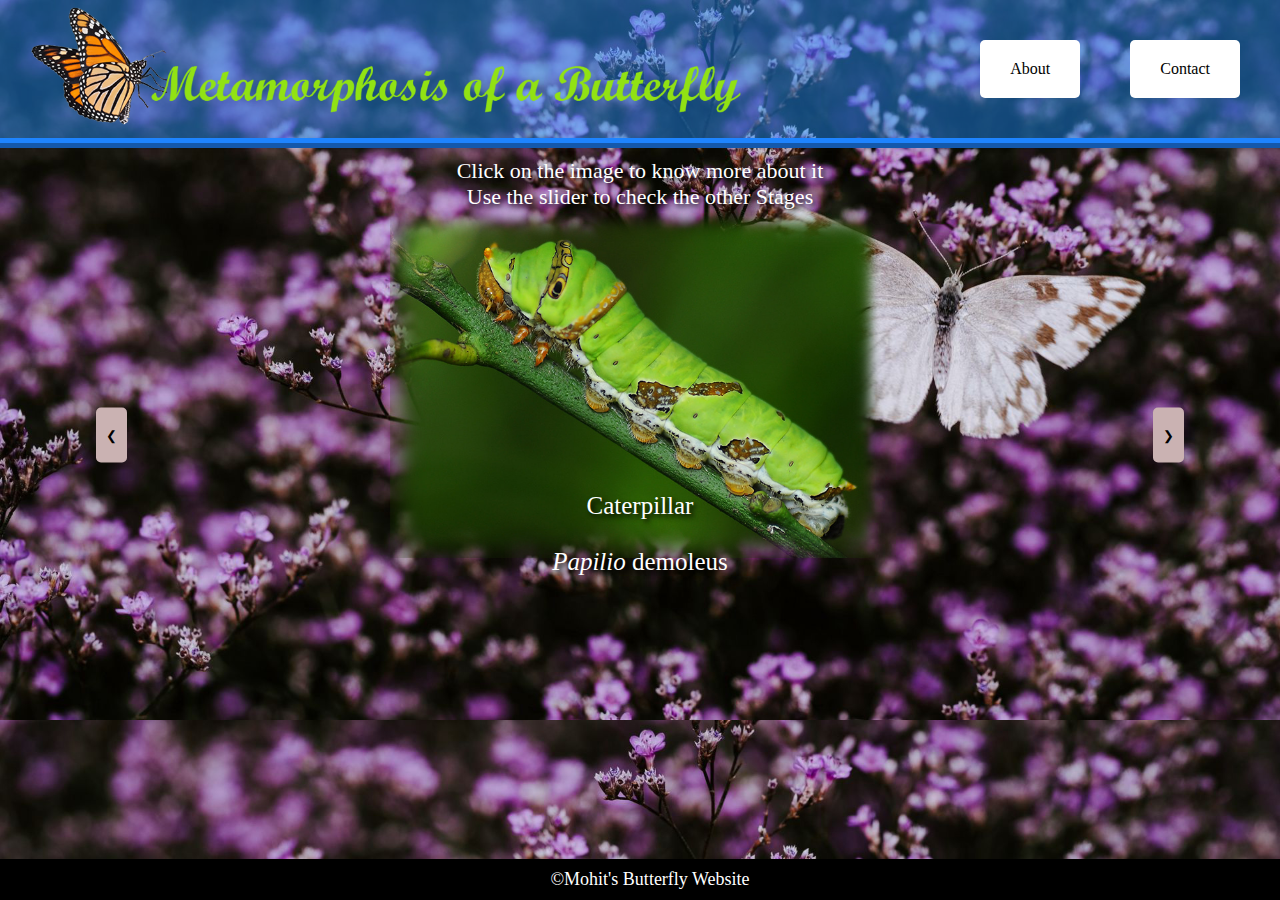
<file: index.html>
<!DOCTYPE html>
<html lang="en">

<head>
    <meta charset="UTF-8">
    <meta http-equiv="X-UA-Compatible" content="IE=edge">
    <meta name="viewport" content="width=device-width, initial-scale=1.0">
    <title>Metamorphosis of a Butterfly</title>
    <link rel="stylesheet" href="css/style1.css">
    <link rel="stylesheet" href="css/header-footer.css">
    <style>

    </style>
</head>

<body>
    <header class="header">
        <div class="brand">

            <img src="Images/logo.png" alt="Logo" width="100%" height="100%" class="logo1">

        </div>
        <div class="nav-tags">
            <input class="menu-btn" type="checkbox" id="menu-btn" />
            <label class="menu-icon" for="menu-btn">
                <span class="navicon"></span></label>
            <ul class="menu">

                <li> <a href="aboutUs.html">
                        <p>About</p>
                    </a></li>
                <li> <a href="contactUs.html">
                        <p>Contact</p>
                    </a></li>
            </ul>
        </div>
    </header>

    <div class="container">

        <div class="title text-shadow center-text">
            <p>Click on the image to know more about it</p>
            <p>Use the slider to check the other Stages</p>
        </div>
        <div class="display-container">
            <div class="left-right">
                <button class="button display-left" onclick="plusDivs(-1)">&#10094;</button>
                <button class="button display-right" onclick="plusDivs(+1)">&#10095;</button>
            </div>
            <div class="images">
                <a href="caterpillar.html">
                    <div class="slide-images"><img src="Images/caterpillar.png" class="pictures" width="500px"
                            alt="Caterpillar">
                        <p class="stage center-text text-shadow">Caterpillar<br><br><i>Papilio</i> demoleus</p>
                    </div>
                </a>
                <a href="chrysalis.html">
                    <div class="slide-images"><img src="Images/chrysalis1.png" class="pictures" width="500px"
                            alt="Chrysalis">
                        <p class="stage center-text text-shadow">Chrysalis<br><br><i>Papilio</i> demoleus</p>
                    </div>
                </a>
                <a href="butterfly.html">
                    <div class="slide-images"><img src="Images/butterfly.png" class="pictures" width="500px"
                            alt="Butterfly">
                        <p class="stage center-text text-shadow">Butterfly <br><br><i>Papilio</i> demoleus</p>
                    </div>
                </a>
            </div>
        </div>
    </div>
    </div>
    <footer>
        <span>&copy;Mohit's Butterfly Website</span>
    </footer>

    <script>
        var slideIndex = 1;
        showDivs(slideIndex);

        function plusDivs(n) {
            showDivs(slideIndex += n);
        }

        function showDivs(n) {
            var i;
            var x = document.getElementsByClassName("slide-images");
            if (n > x.length) {
                slideIndex = 1
            }
            if (n < 1) {
                slideIndex = x.length
            };
            for (i = 0; i < x.length; i++) {
                x[i].style.display = "none";
            }
            x[slideIndex - 1].style.display = "block";
        }
    </script>

</body>

</html>
</file>
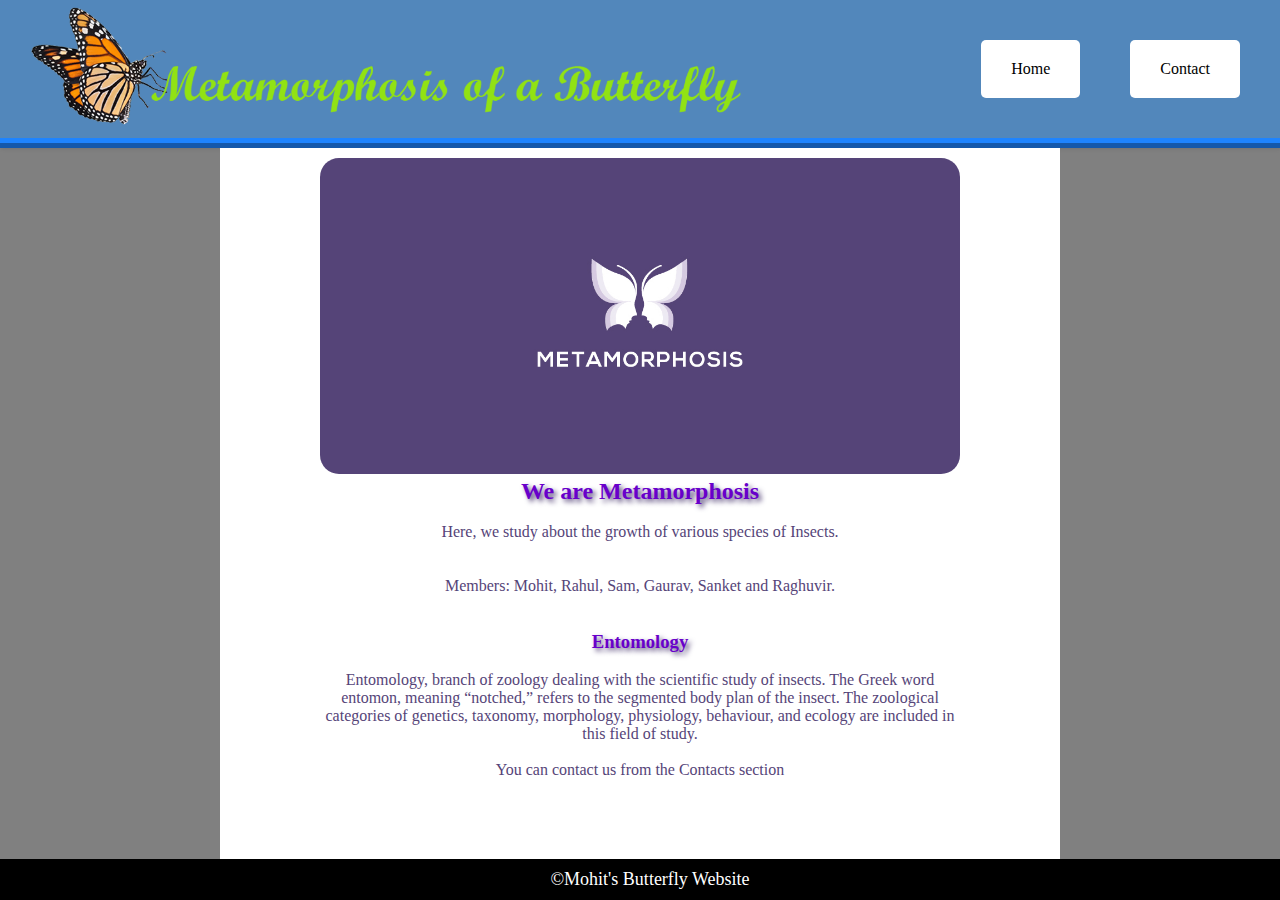
<file: aboutUs.html>
<!DOCTYPE html>
<html lang="en">

<head>
    <meta charset="UTF-8">
    <meta http-equiv="X-UA-Compatible" content="IE=edge">
    <meta name="viewport" content="width=device-width, initial-scale=1.0">
    <title>About Us</title>
    <link rel="stylesheet" href="css/header-footer.css">
    <link rel="stylesheet" href="css/aboutUs.css">
</head>

<body>
    <header class="header">
        <div class="brand">

            <img src="Images/logo.png" alt="Logo" width="100%" height="100%" class="logo1">
            <!-- <h1>Metamorphosis of a Butterfly</h1> -->
        </div>
        <div class="nav-tags">
            <input class="menu-btn" type="checkbox" id="menu-btn" />
            <label class="menu-icon" for="menu-btn">
                <span class="navicon"></span></label>
            <ul class="menu">
                <li> <a href="index.html">
                    <p>Home</p>
                </a></li>
              
                <li> <a href="contactUs.html">
                        <p>Contact</p>
                    </a></li>
            </ul>
        </div>
    </header>

    <div class="container">
        <img src="Images/meta-logo.jpg" alt="Metamorphosis Logo" width="100%" class="meta-logo">
        <h2>We are Metamorphosis</h2>
        <br>
        <p>Here, we study about the growth of various species of Insects.</p>
        <br>
        <br><p>Members: Mohit, Rahul, Sam, Gaurav, Sanket and Raghuvir.</p>
        <br>
        <br>
        <h3>Entomology</h3>
        <br>
        <p>Entomology, branch of zoology dealing with the scientific study of insects. The Greek word entomon, meaning
            “notched,” refers to the segmented body plan of the insect. The zoological categories of genetics, taxonomy,
            morphology, physiology, behaviour, and ecology are included in this field of study.</p>
        <br>
        <p>You can contact us from the Contacts section</p>
    </div>
    <footer>
        <span>&copy;Mohit's Butterfly Website</span>
    </footer>
</body>

</html>
</file>
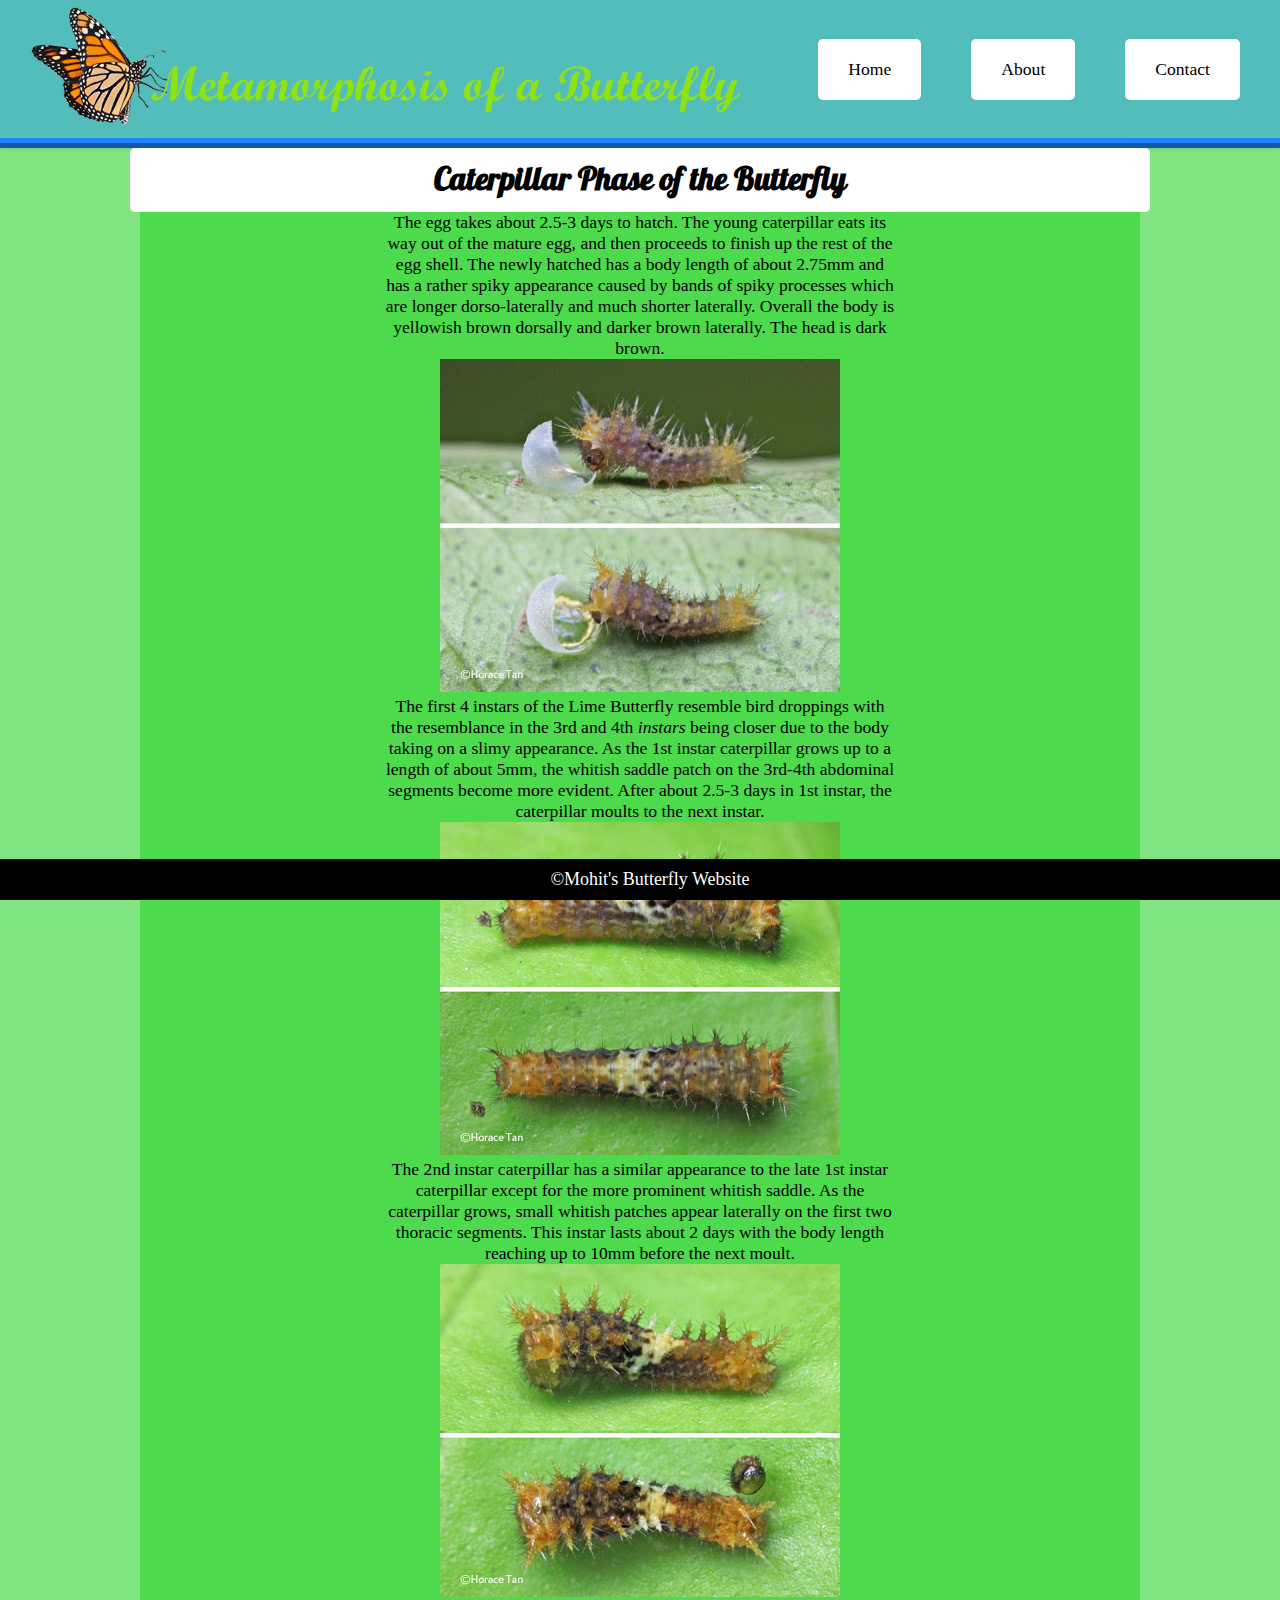
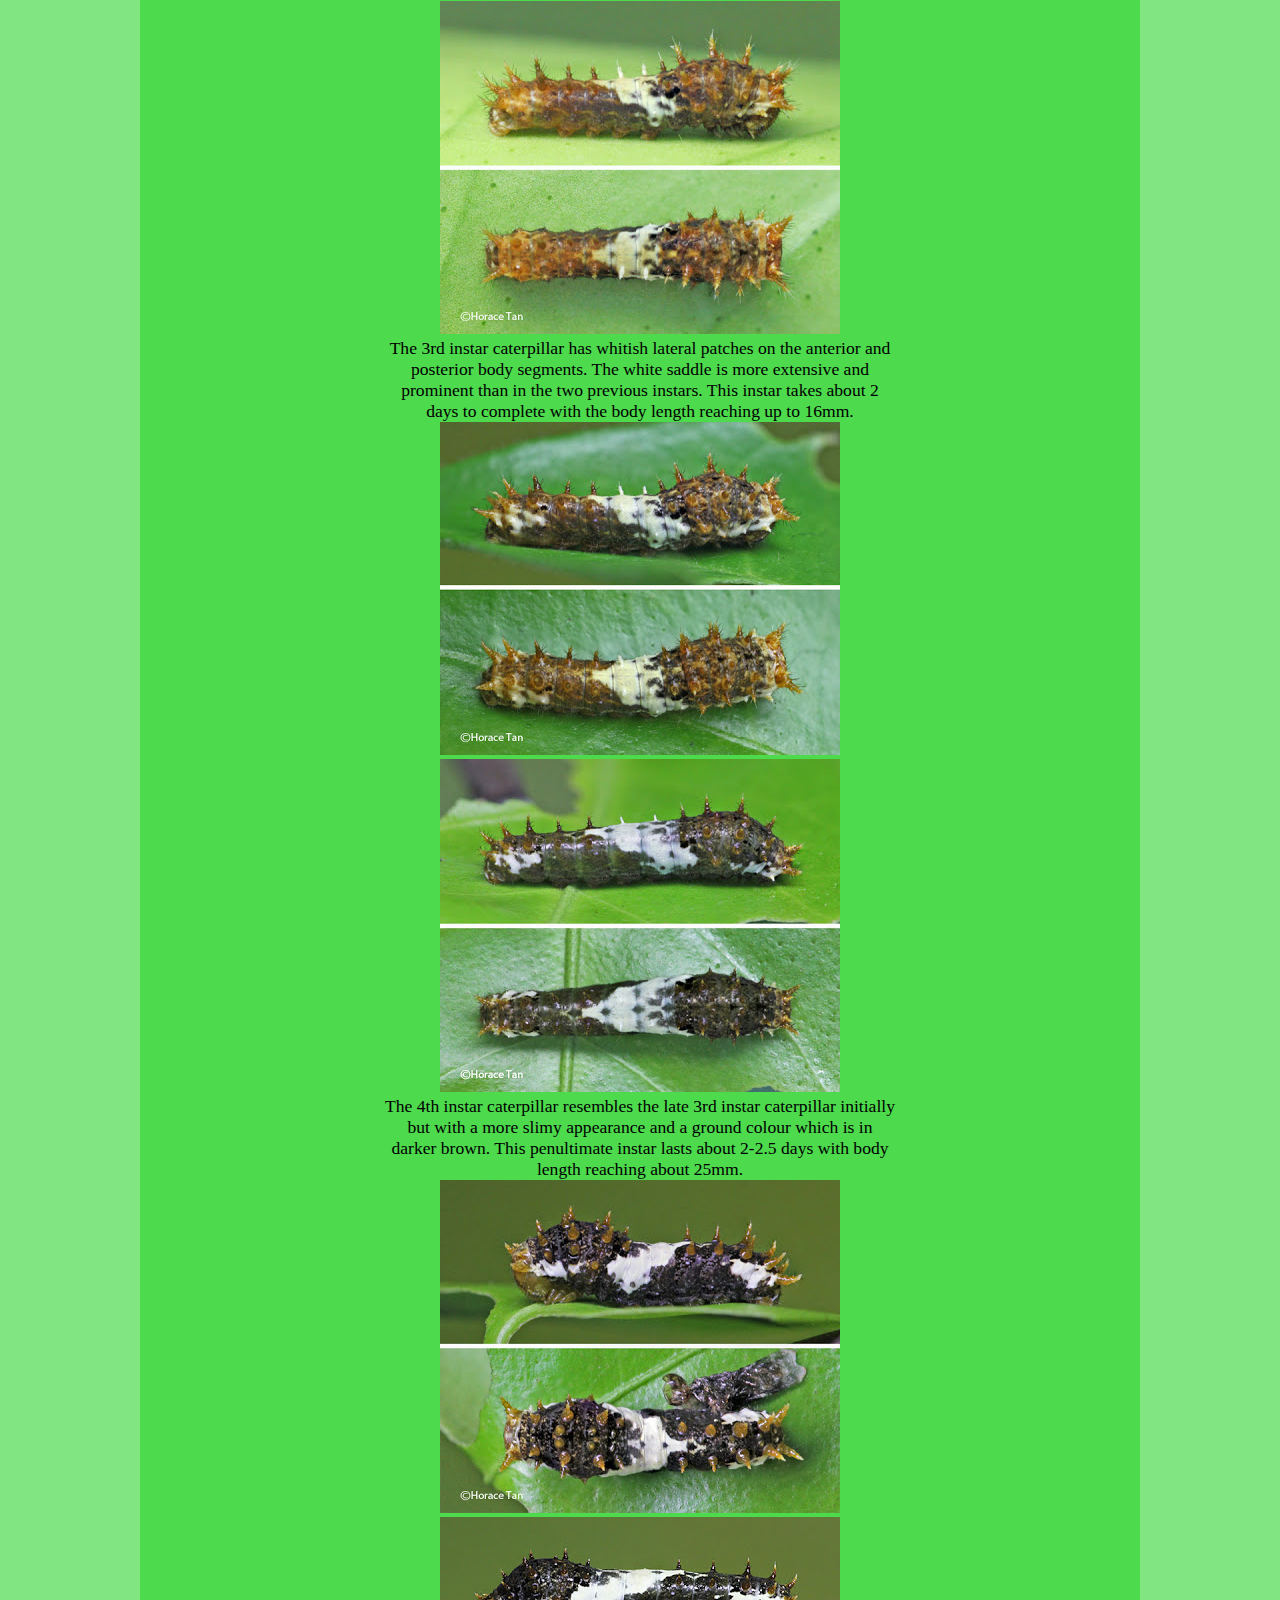
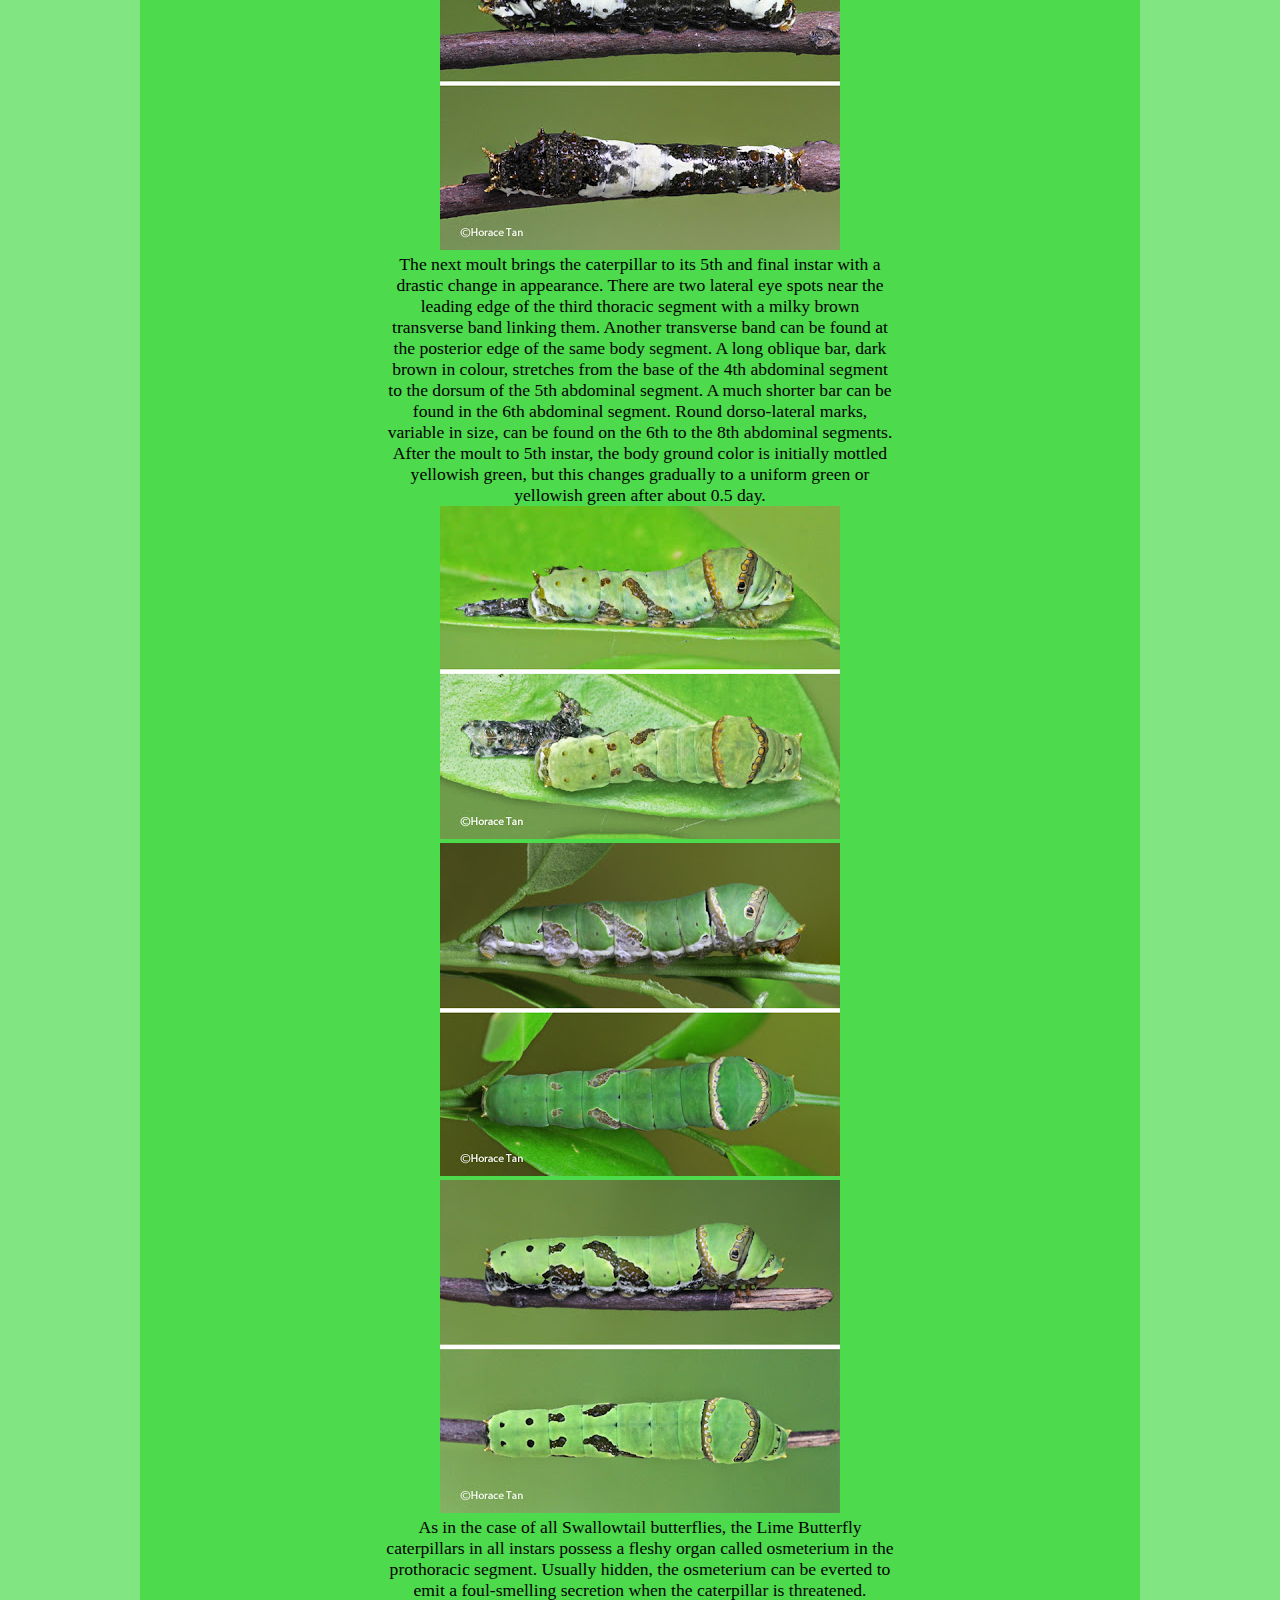
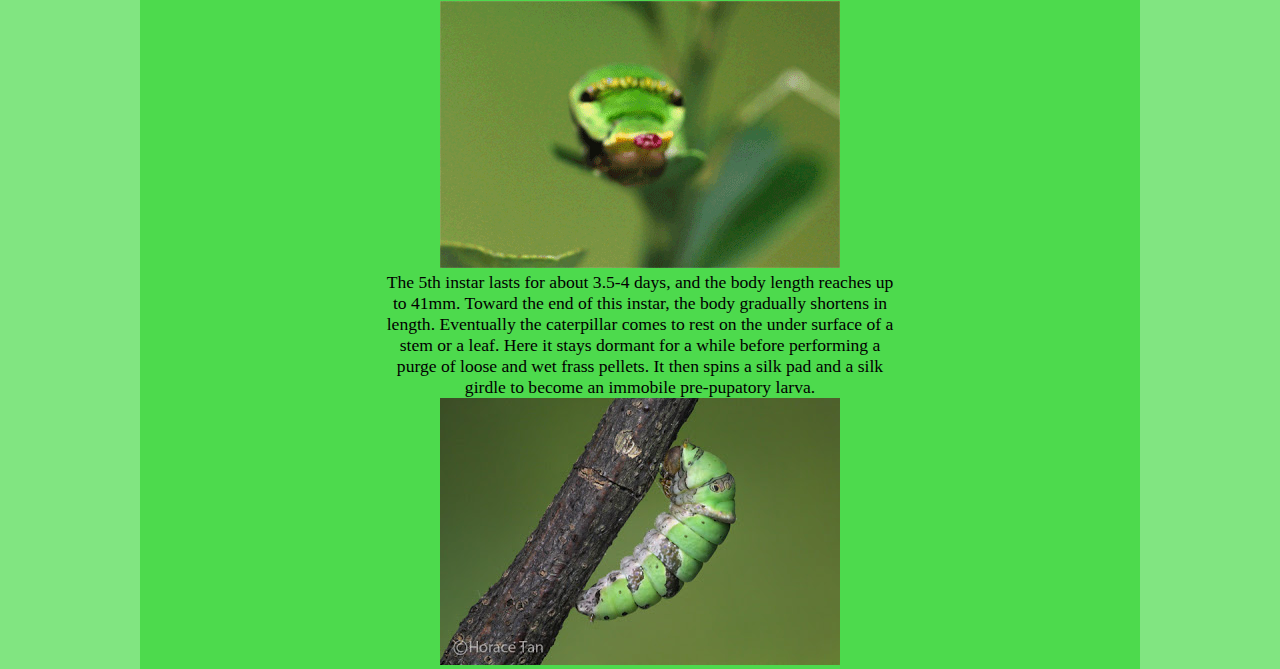
<file: caterpillar.html>
<!DOCTYPE html>
<html lang="en">

<head>
    <meta charset="UTF-8">
    <meta http-equiv="X-UA-Compatible" content="IE=edge">
    <meta name="viewport" content="width=device-width, initial-scale=1.0">
    <title>Caterpillar</title>
    <link rel="stylesheet" href="css/header-footer.css">
    <link rel="stylesheet" href="css/stages.css">
</head>

<body>
    <header class="header">
        <div class="brand">

            <img src="Images/logo.png" alt="Logo" width="100%" height="100%" class="logo1">

        </div>
        <div class="nav-tags">
            <input class="menu-btn" type="checkbox" id="menu-btn" />
            <label class="menu-icon" for="menu-btn">
                <span class="navicon"></span></label>
            <ul class="menu">
                <li> <a href="index.html">
                    <p>Home</p>
                </a></li>
                <li> <a href="aboutUs.html">
                        <p>About</p>
                    </a></li>
                <li> <a href="contactUs.html">
                        <p>Contact</p>
                    </a></li>
            </ul>
        </div>
    </header>

    <div class="container">
        <h2>Caterpillar Phase of the Butterfly</h2>
        <div class="def-img">
            <p class="info-p"> The egg takes about 2.5-3 days to hatch. The young caterpillar eats its way out of the mature egg, and
                then
                proceeds to finish up the rest of the egg shell. The newly hatched has a body length of about 2.75mm and
                has
                a
                rather spiky appearance caused by bands of spiky processes which are longer dorso-laterally and much
                shorter
                laterally. Overall the body is yellowish brown dorsally and darker brown laterally. The head is dark
                brown.
            </p>
            <img src="Images/caterpillar/ca1.jpg" alt="" class="right">
        </div>
        <div class="def-img">
            <p class="info-p">The first 4 instars of the Lime Butterfly resemble bird droppings with the resemblance in the 3rd and 4th
                <dfn
                    title="a phase between two periods of moulting in the development of an insect larva or other invertebrate animal.">instars</dfn>
                being closer due to the body taking on a slimy appearance. As the 1st instar caterpillar grows up to a
                length of
                about 5mm, the whitish saddle patch on the 3rd-4th abdominal segments become more evident. After about
                2.5-3
                days in 1st instar, the caterpillar moults to the next instar.
            </p>
            <img src="Images/caterpillar/ca2.jpg" alt="" class="right">
        </div>
        <div class="def-img">
            <p class="info-p">The 2nd instar caterpillar has a similar appearance to the late 1st instar caterpillar except for the
                more
                prominent whitish saddle. As the caterpillar grows, small whitish patches appear laterally on the first
                two
                thoracic segments. This instar lasts about 2 days with the body length reaching up to 10mm before the
                next
                moult.
            </p>
            <img src="Images/caterpillar/ca3.1.jpg" alt="" class="right">
            <img src="Images/caterpillar/ca3.2.jpg" alt="" class="right">
        </div>
        <div class="def-img">
            <p class="info-p">
                The 3rd instar caterpillar has whitish lateral patches on the anterior and posterior body segments. The
                white
                saddle is more extensive and prominent than in the two previous instars. This instar takes about 2 days
                to
                complete with the body length reaching up to 16mm.
            </p>
            <img src="Images/caterpillar/ca4.1.jpg" alt="" class="right">
            <img src="Images/caterpillar/ca4.2.jpg" alt="" class="right">
        </div>
        <div class="def-img">
            <p class="info-p">
                The 4th instar caterpillar resembles the late 3rd instar caterpillar initially but with a more slimy
                appearance
                and a ground colour which is in darker brown. This penultimate instar lasts about 2-2.5 days with body
                length
                reaching about 25mm.
            </p>
            <img src="Images/caterpillar/ca5.1.jpg" alt="" class="right">
            <img src="Images/caterpillar/ca5.2.jpg" alt="" class="right">
        </div>
        <div class="def-img">
            <p class="info-p">

                The next moult brings the caterpillar to its 5th and final instar with a drastic change in appearance.
                There
                are
                two lateral eye spots near the leading edge of the third thoracic segment with a milky brown transverse
                band
                linking them. Another transverse band can be found at the posterior edge of the same body segment. A
                long
                oblique bar, dark brown in colour, stretches from the base of the 4th abdominal segment to the dorsum of
                the
                5th
                abdominal segment. A much shorter bar can be found in the 6th abdominal segment. Round dorso-lateral
                marks,
                variable in size, can be found on the 6th to the 8th abdominal segments. After the moult to 5th instar,
                the
                body
                ground color is initially mottled yellowish green, but this changes gradually to a uniform green or
                yellowish
                green after about 0.5 day.
            </p>
            <img src="Images/caterpillar/ca6.1.jpg" alt="" class="right">
            <img src="Images/caterpillar/ca6.2.jpg" alt="" class="right">
            <img src="Images/caterpillar/ca6.3.jpg" alt="" class="right">
        </div>
        <div class="def-img">
            <p class="info-p">
                As in the case of all Swallowtail butterflies, the Lime Butterfly caterpillars in all instars possess a
                fleshy
                organ called osmeterium in the prothoracic segment. Usually hidden, the osmeterium can be everted to
                emit a
                foul-smelling secretion when the caterpillar is threatened.
            </p>
            <img src="Images/caterpillar/ca7.gif" alt="" class="right">
        </div>
        <div class="def-img">
            <p class="info-p">

                The 5th instar lasts for about 3.5-4 days, and the body length reaches up to 41mm. Toward the end of
                this
                instar, the body gradually shortens in length. Eventually the caterpillar comes to rest on the under
                surface
                of
                a stem or a leaf. Here it stays dormant for a while before performing a purge of loose and wet frass
                pellets. It
                then spins a silk pad and a silk girdle to become an immobile pre-pupatory larva.
            </p>
            <img src="Images/caterpillar/ca8.jpg" alt="" class="right">
        </div>
    </div>
    <footer>
        <span>&copy;Mohit's Butterfly Website</span>
    </footer>
</body>

</html>
</file>
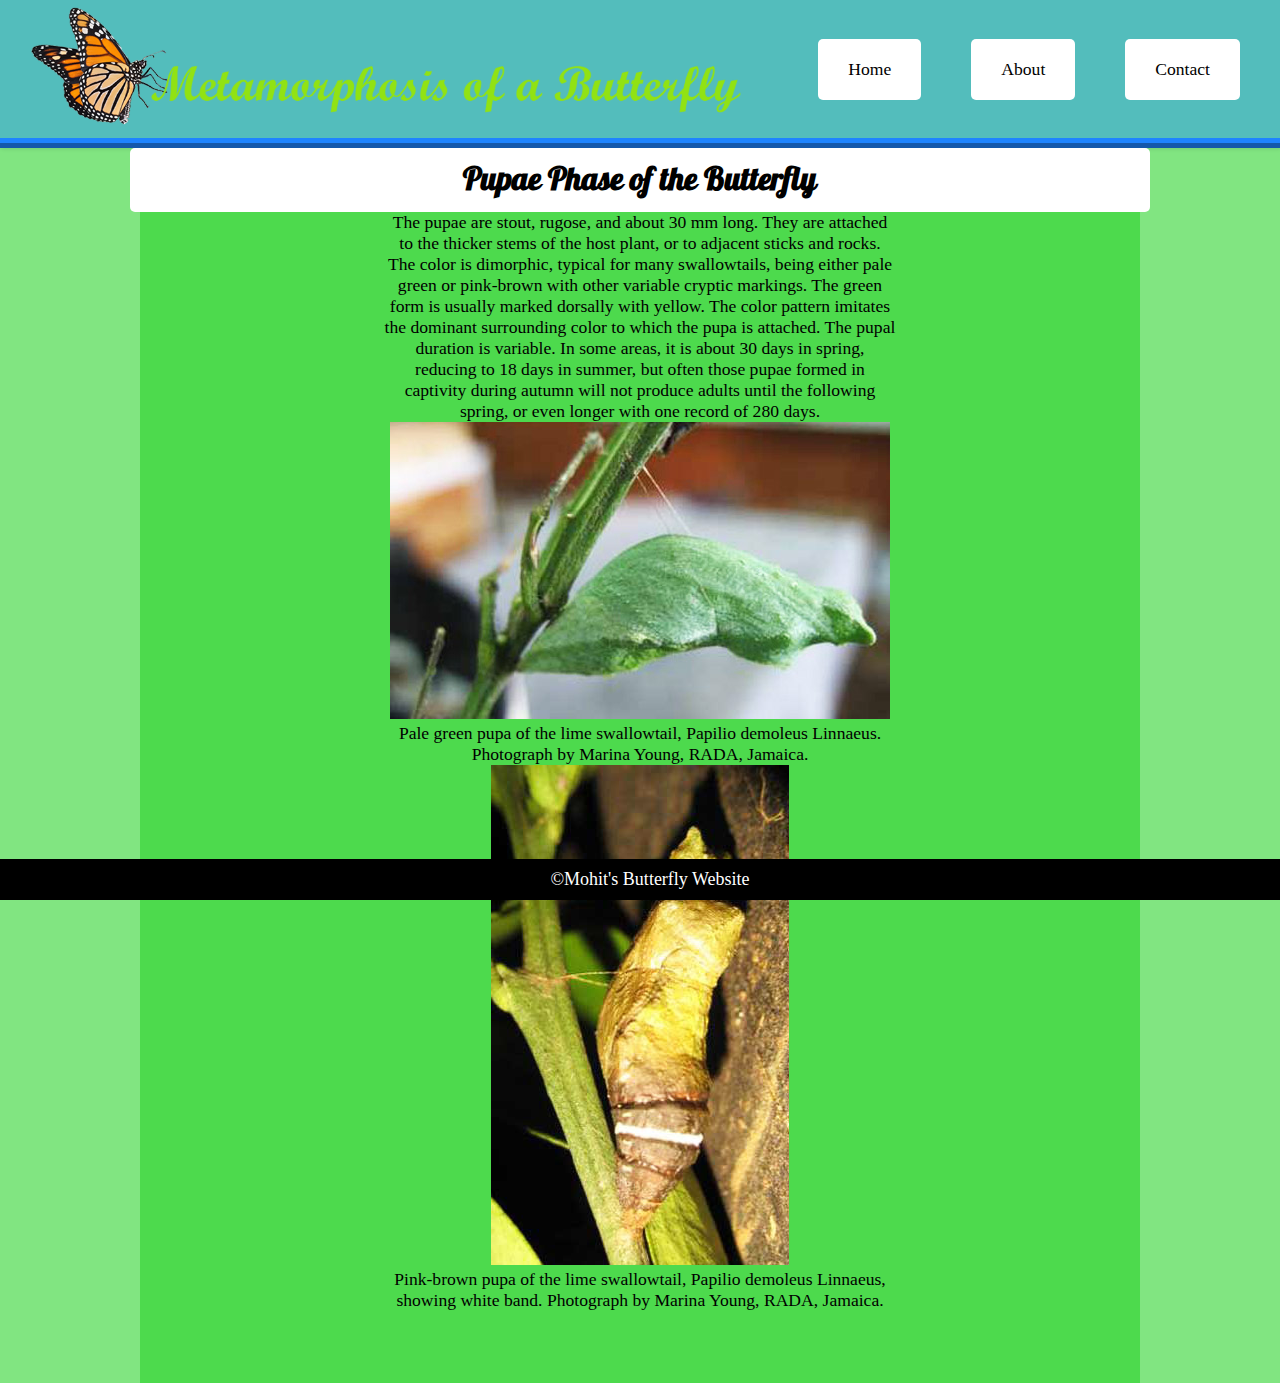
<file: chrysalis.html>
<!DOCTYPE html>
<html lang="en">

<head>
    <meta charset="UTF-8">
    <meta http-equiv="X-UA-Compatible" content="IE=edge">
    <meta name="viewport" content="width=device-width, initial-scale=1.0">
    <title>Pupae</title>
    <link rel="stylesheet" href="css/header-footer.css">
    <link rel="stylesheet" href="css/stages.css">
</head>

<body>
    <header class="header">
        <div class="brand">

            <img src="Images/logo.png" alt="Logo" width="100%" height="100%" class="logo1">

        </div>
        <div class="nav-tags">
            <input class="menu-btn" type="checkbox" id="menu-btn" />
            <label class="menu-icon" for="menu-btn">
                <span class="navicon"></span></label>
            <ul class="menu">
                <li> <a href="index.html">
                    <p>Home</p>
                </a></li>
                <li> <a href="aboutUs.html">
                        <p>About</p>
                    </a></li>
                <li> <a href="contactUs.html">
                        <p>Contact</p>
                    </a></li>
            </ul>
        </div>
    </header>

    <div class="container">
        <h2>Pupae Phase of the Butterfly</h2>
        <div class="def-img">
            <p class="info-p"> The pupae are stout, rugose, and about 30 mm long. They are attached to the thicker stems of the host plant, or to adjacent sticks and rocks. The color is dimorphic, typical for many swallowtails, being either pale green or pink-brown with other variable cryptic markings. The green form is usually marked dorsally with yellow. The color pattern imitates the dominant surrounding color to which the pupa is attached. The pupal duration is variable. In some areas, it is about 30 days in spring, reducing to 18 days in summer, but often those pupae formed in captivity during autumn will not produce adults until the following spring, or even longer with one record of 280 days. 
            </p>
            <img src="Images/chrysalis/ch1.jpg" alt="" class="right">
        </div>
        <div class="def-img">
            <p class="info-p">Pale green pupa of the lime swallowtail, Papilio demoleus Linnaeus. Photograph by Marina Young, RADA, Jamaica.
            </p>
            <img src="Images/chrysalis/ch2.jpg" alt="" class="right">
        </div>
        <div class="def-img">
            <p class="info-p">Pink-brown pupa of the lime swallowtail, Papilio demoleus Linnaeus, showing white band. Photograph by Marina Young, RADA, Jamaica. 
            </p>
            <br>
            <br>
            <br>
            <br>
       </div>
    </div>
    <footer>
        <span>&copy;Mohit's Butterfly Website</span>
    </footer>
</body>

</html>
</file>
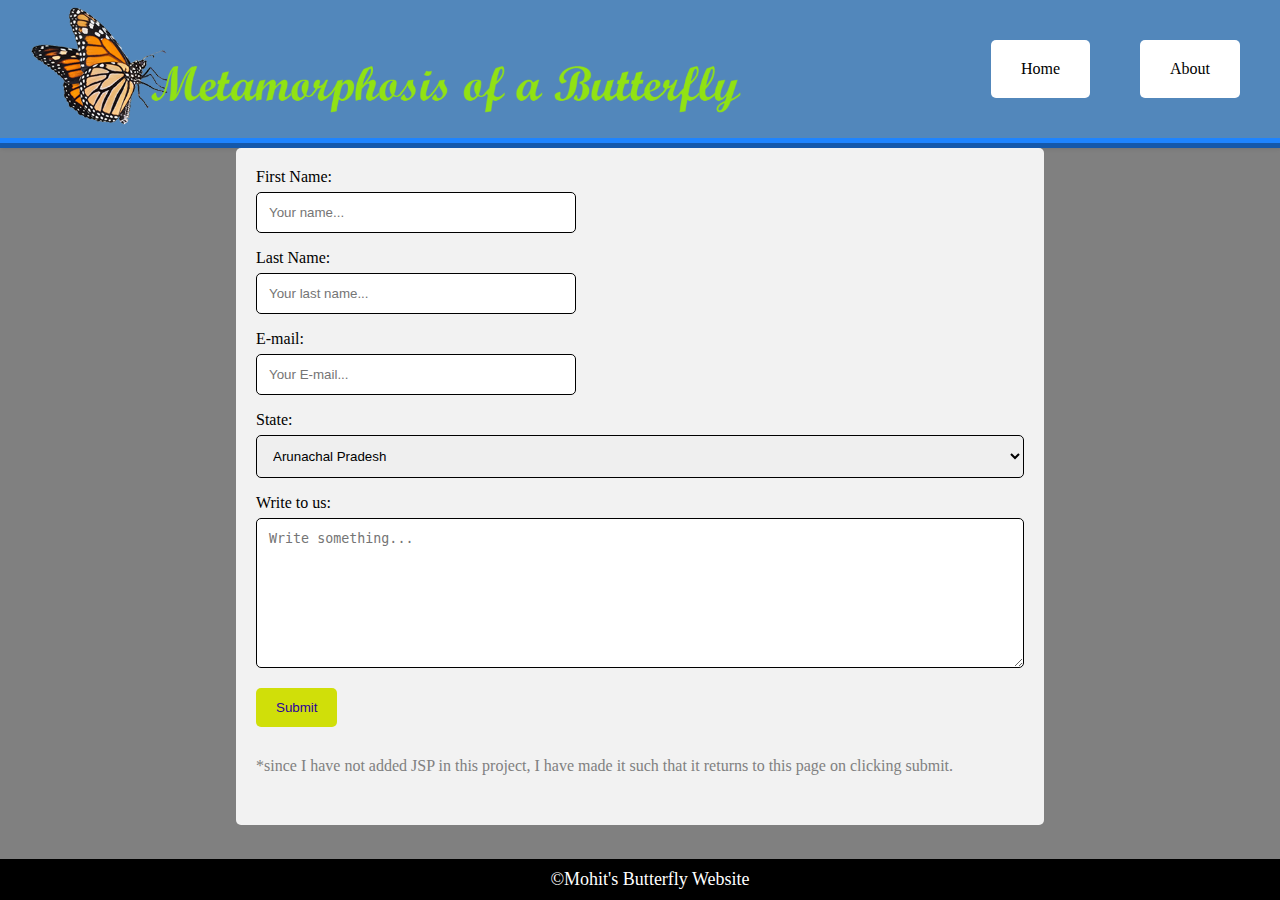
<file: contactUs.html>
<!DOCTYPE html>
<html lang="en">

<head>
    <meta charset="UTF-8">
    <meta http-equiv="X-UA-Compatible" content="IE=edge">
    <meta name="viewport" content="width=device-width, initial-scale=1.0">
    <title>Contact Us</title>
    <link rel="stylesheet" href="css/header-footer.css">
    <link rel="stylesheet" href="css/contactUs.css">
</head>

<body>
    <header class="header">
        <div class="brand">

            <img src="Images/logo.png" alt="Logo" width="100%" height="100%" class="logo1">

        </div>
        <div class="nav-tags">
            <input class="menu-btn" type="checkbox" id="menu-btn" />
            <label class="menu-icon" for="menu-btn">
                <span class="navicon"></span></label>
            <ul class="menu">
                <li> <a href="index.html">
                    <p>Home</p>
                </a></li>
                <li> <a href="aboutUs.html">
                        <p>About</p>
                    </a></li>
               
            </ul>
        </div>
    </header>

    <div class="message">
        <form action="contactUs.html">

            <label for="fname">First Name:</label>
            <br>
            <input type="text" class="n-input" id="fname" name="firstname" placeholder="Your name...">
            <br>
            <label for="lname">Last Name:</label>
            <br>
            <input type="text" class="n-input" id="lname" name="lastname" placeholder="Your last name...">
            <br>
            <label for="email">E-mail:</label>
            <br>
            <input type="email" class="n-input" id="email" name="email" placeholder="Your E-mail...">
            <br>
            <label for="state">State:</label>
            <select id="state" name="state">
                <optgroup label="Andhra Pradesh">Andhra Pradesh</option>
                    <option value="Arunachal Pradesh">Arunachal Pradesh</option>
                    <option value="Assam">Assam</option>
                    <option value="Bihar">Bihar</option>
                    <option value="Karnataka">Karnataka</option>
                    <option value="Kerala">Kerala</option>
                    <option value="Chhattisgarh">Chhattisgarh</option>
                    <option value="Uttar Pradesh">Uttar Pradesh</option>
                    <option value="Goa">Goa</option>
                    <option value="Gujarat">Gujarat</option>
                    <option value="Haryana">Haryana</option>
                    <option value="Himachal Pradesh">Himachal Pradesh</option>
                    <option value="Jammu and Kashmir">Jammu and Kashmir</option>
                    <option value="Jharkhand">Jharkhand</option>
                    <option value="West Bengal">West Bengal</option>
                    <option value="Madhya Pradesh">Madhya Pradesh</option>
                    <option value="Maharashtra">Mharashtra</option>
                    <option value="Manipur">Manipur</option>
                    <option value="Meghalaya">Meghalaya</option>
                    <option value="Mizoram">Mizoram</option>
                    <option value="Nagaland">Nagaland</option>
                    <option value="Orissa">Orissa</option>
                    <option value="Punjab">Punjab</option>
                    <option value="Rajasthan">Rajasthan</option>
                    <option value="Sikkim">Sikkim</option>
                    <option value="Tamil Nadu">Tamil Nadu</option>
                    <option value="Telangana">Telangana</option>
                    <option value="Tripura">Tripura</option>
                    <option value="Uttarakhand">Uttarakhand</option>
                </optgroup>
            </select>

            <label for="content">Write to us:</label>
            <textarea id="content" name="content" placeholder="Write something..." style="height:150px"></textarea>

            <input type="submit" value="Submit">
            <p class="ps">*since I have not added JSP in this project, I have made it such that it returns to this page
                on clicking submit.</p>

        </form>
    </div>
    <footer>
        <span>&copy;Mohit's Butterfly Website</span>
    </footer>
</body>

</html>
</file>
<file: css/style1.css>
* {
    margin: 0;
    padding: 0;
    text-decoration: none;
}

body {
    background-image: url(bg1.jpg);
    background-repeat: repeat-y;
    background-size: cover;
}

/*  */

/*  */

.center-text {
    text-align: center;
}

.display-container {
    display: flex;
    position: relative;
    flex-direction: column;
    justify-content: space-between;
    align-items: center;
    height: 50vh;
    /* width: 620px; */
    /* margin-right: 30px; */
}

.title {
    padding-top: 10px;
    font-size: 22px;
    color: white;
    width: 100%;
}

.images a .slide-images img {
    display: inline-flex;
    justify-content: center;
    /* padding-left: 60px; */
    /* position: relative; */
    /* left: 80px; */
}

.slide-images {
    display: none;
}

.button {
    border: none;
    background-color: rgb(202, 178, 178);
    padding: 20px 10px;
    border-radius: 5px;
    color: rgb(0, 0, 0);
}

.display-left {
    transform: translate(0%, -50%);
    -ms-transform: translate(-0%, -50%);
}

.display-right {
    transform: translate(0%, -50%);
    -ms-transform: translate(-0%, -50%);
}

.left-right {
    width: 85%;
    position: absolute;
    display: flex;
    justify-content: space-between;
    top: 50%;
}

.text-shadow {
    color: white;
    text-shadow: 3px 3px 5px black;
}

.container {
    max-width: 100%;
}

.stage {
    color: white;
    font-size: 25px;
    position: relative;
    bottom: 70px;
}
</file>
<file: css/header-footer.css>
@import url('https://fonts.googleapis.com/css2?family=Pattaya&display=swap');
/*  */

.header {
    display: flex;
    justify-content: space-between;
    align-items: flex-end;
    background-color: rgba(30, 143, 255, 0.466);
    border-bottom: ridge 10px rgb(30, 132, 255);
    box-shadow: 1px 1px 4px 0 rgba(0, 0, 0, .1);
    width: 100%;
    z-index: 3;
}

.header ul {
    margin: 0;
    padding: 0;
    list-style: none;
    overflow: hidden;
}

.header li a {
    background-color: white;
    color: black;
    padding: 10px 12px;
    margin: 10px 40px 10px 10px;
    border-radius: 5px;
    display: block;
    text-decoration: none;
}

.header li a:hover, .header .menu-btn:hover {
    font-weight: bolder;
    background-color: rgba(30, 143, 255, 0.466);
    border-bottom: #002142 2px ridge;
    border-right: #002142 2px ridge;
    color: greenyellow;
}

.header .menu {
    clear: both;
    max-height: 0;
    transition: max-height .2s ease-out;
}

.header .menu-icon {
    cursor: pointer;
    display: inline-block;
    padding: 28px 20px;
    position: absolute;
    right: 5px;
    user-select: none;
}

.header .menu-icon .navicon {
    background: rgb(255, 255, 255);
    display: block;
    height: 1.6px;
    position: absolute;
    right: 5px;
    transition: background .2s ease-out;
    width: 18px;
}

.header .menu-icon .navicon:before, .header .menu-icon .navicon:after {
    background: rgb(255, 255, 255);
    content: '';
    display: block;
    height: 100%;
    position: absolute;
    transition: all .2s ease-out;
    width: 100%;
}

.header .menu-icon .navicon:before {
    top: 5px;
}

.header .menu-icon .navicon:after {
    top: -5px;
}

.header .menu-btn {
    display: none;
}

.header .menu-btn:checked~.menu {
    max-height: 240px;
}

.header .menu-btn:checked~.menu-icon .navicon {
    background: transparent;
}

.header .menu-btn:checked~.menu-icon .navicon:before {
    transform: rotate(-45deg);
}

.header .menu-btn:checked~.menu-icon .navicon:after {
    transform: rotate(45deg);
}

.header .menu-btn:checked~.menu-icon:not(.steps) .navicon:before, .header .menu-btn:checked~.menu-icon:not(.steps) .navicon:after {
    top: 0;
}


@media (min-width: 1190px) {
    .header li {
        float: left;
    }
    .header li a {
        padding: 20px 30px;
    }
    .header .menu {
        clear: none;
        float: right;
        max-height: none;
    }
    .header .menu-icon {
        display: none;
    }
}

.brand {
    width: 60vw;
    overflow: auto;
}

.nav-tags {
    display: flex;
    justify-content: right;
    align-items: center;
    margin: auto 0;
}

footer {
    position: fixed;
    left: 0;
    bottom: 0;
    width: 100%;
    color: white;
    text-align: center;
    background-color: #000;
    padding: 10px;
    font-size: 18px;
}

footer span {
    display: flex;
    justify-content: center;
}

@media screen and (max-width: 1000px) {
    body {
        font-size: 85%;
    }
    p {
        font-size: 85%;
        padding: 1px;
    }
}

@media screen and (max-width: 700px) {
    body {
        font-size: 70%;
    }
    p {
        font-size: 70%;
    }
    .nav-tags {
        padding: 2px;
    }
}
</file>
<file: css/aboutUs.css>
* {
    padding: 0;
    margin: 0;
    text-align: center;
    text-decoration: none;
}

body {
    background-color: grey;
}

.meta-logo {
    border-radius: 19px;
}

.container {
    background-color: rgb(255, 255, 255);
    max-width: 50vw;
    padding: 10px 100px 100px 100px;
    margin: 0 auto;
    color: #554478;
}

h2 {
    color: #6800ca;
    text-shadow: 3px 3px 5px #554478;
}

h3 {
    color: #6800ca;
    text-shadow: 3px 3px 5px #554478;
}
</file>
<file: css/stages.css>
* {
    padding: 0;
    margin: 0;
    text-decoration: none;
}

body {
    background-color: rgba(41, 211, 41, 0.589);
}

h2 {
    font-family: 'Pattaya', Arial, Helvetica, sans-serif;
    font-size: 200%;
    text-align: center;
    padding: 10px;
    background-color: white;
    width: 100%;
    border-radius: 5px;
}

p {
    font-size: 110%;
}

hr {
    color: green;
    height: 2px;
}

.container {
    margin: 0 auto;
    display: flex;
    flex-direction: column;
    justify-content: center;
    align-items: center;
    text-align: center;
    max-width: 1000px;
    background-color: rgba(41, 211, 41, 0.589);
    ;
}

.def-img {
    padding: 0 30vw;
}

.h-p {
    font-size: 100%;
}
.info-p{
    min-width: 40vw;;
}
</file>
<file: css/contactUs.css>
* {
    padding: 0;
    margin: 0;
    text-decoration: none;
}

body {
    background-color: grey;
}


input[type=text], input[type=email],
select,
textarea {
    margin-top: 6px;
    margin-bottom: 16px;
    width: 100%;
    padding: 12px;
    border: 1px solid rgb(0, 0, 0);
    border-radius: 5px;
    box-sizing: border-box;
}

input[type=submit] {
    margin-bottom: 30px;
    background-color: #d0df09;
    color: rgb(42, 0, 157);
    padding: 12px 20px;
    border: none;
    border-radius: 5px;
    cursor: pointer;
}

input[type=submit]:hover {
    background-color: rgb(42, 0, 157);
    color: #d0df09;
    font-weight: bold;
}

/* Add a background color and some padding around the form */
.message {
    margin: 0 auto;
    max-width: 60vw;
    border-radius: 5px;
    background-color: #f2f2f2;
    padding: 20px;
}

.n-input {
    min-width: 150px;
    max-width: 25vw;
}

.ps {
    color: grey;
    margin-bottom: 30px;
}
</file>
